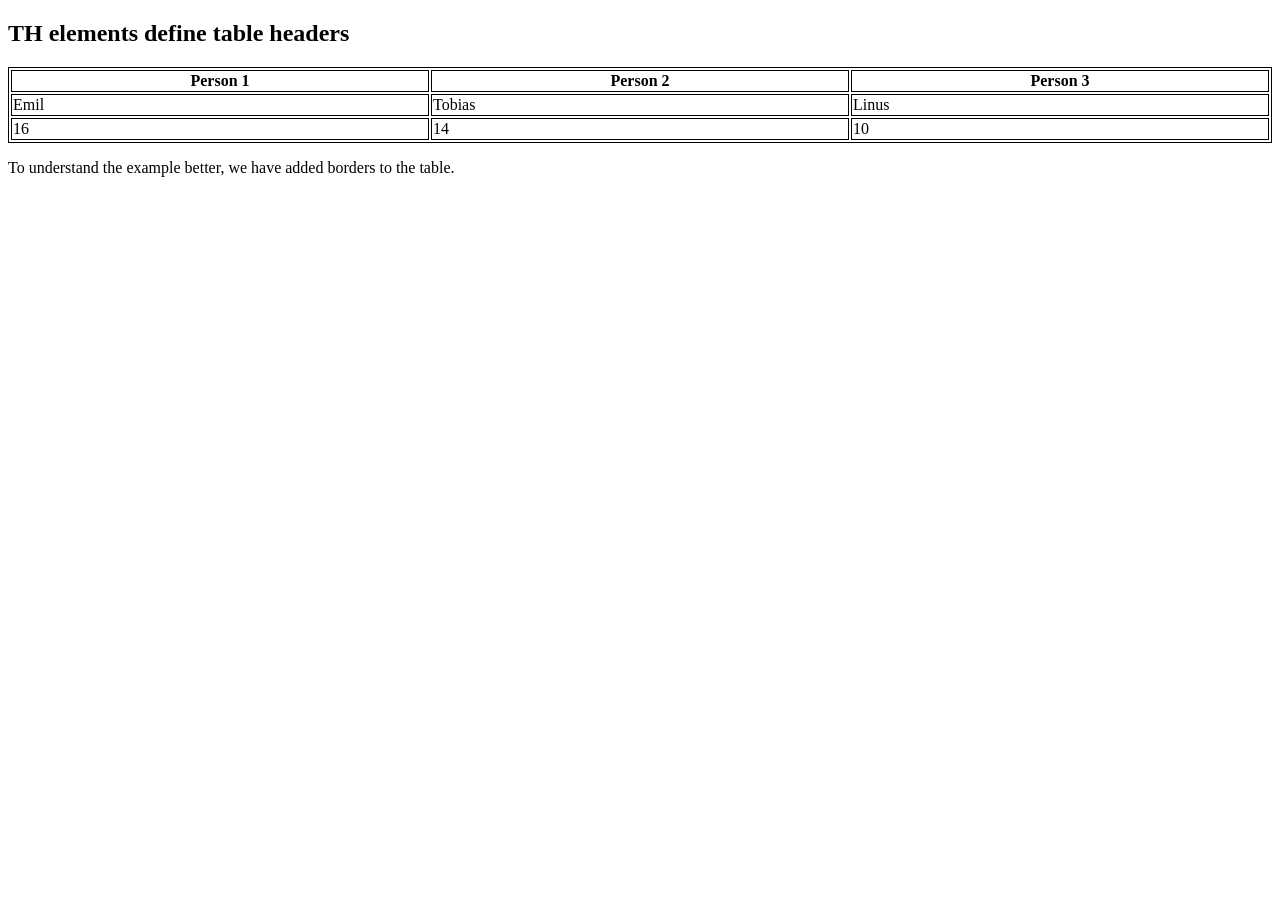
<file: HTML/text.html>
<!DOCTYPE html>
<html>
<style>
table, th, td {
  border:1px solid black;
}
</style>
<body>

<h2>TH elements define table headers</h2>

<table style="width:100%">
  <tr>
    <th>Person 1</th>
    <th>Person 2</th>
    <th>Person 3</th>
  </tr>
  <tr>
    <td>Emil</td>
    <td>Tobias</td>
    <td>Linus</td>
  </tr>
  <tr>
    <td>16</td>
    <td>14</td>
    <td>10</td>
  </tr>
</table>

<p>To understand the example better, we have added borders to the table.</p>

</body>
</html>
</file>
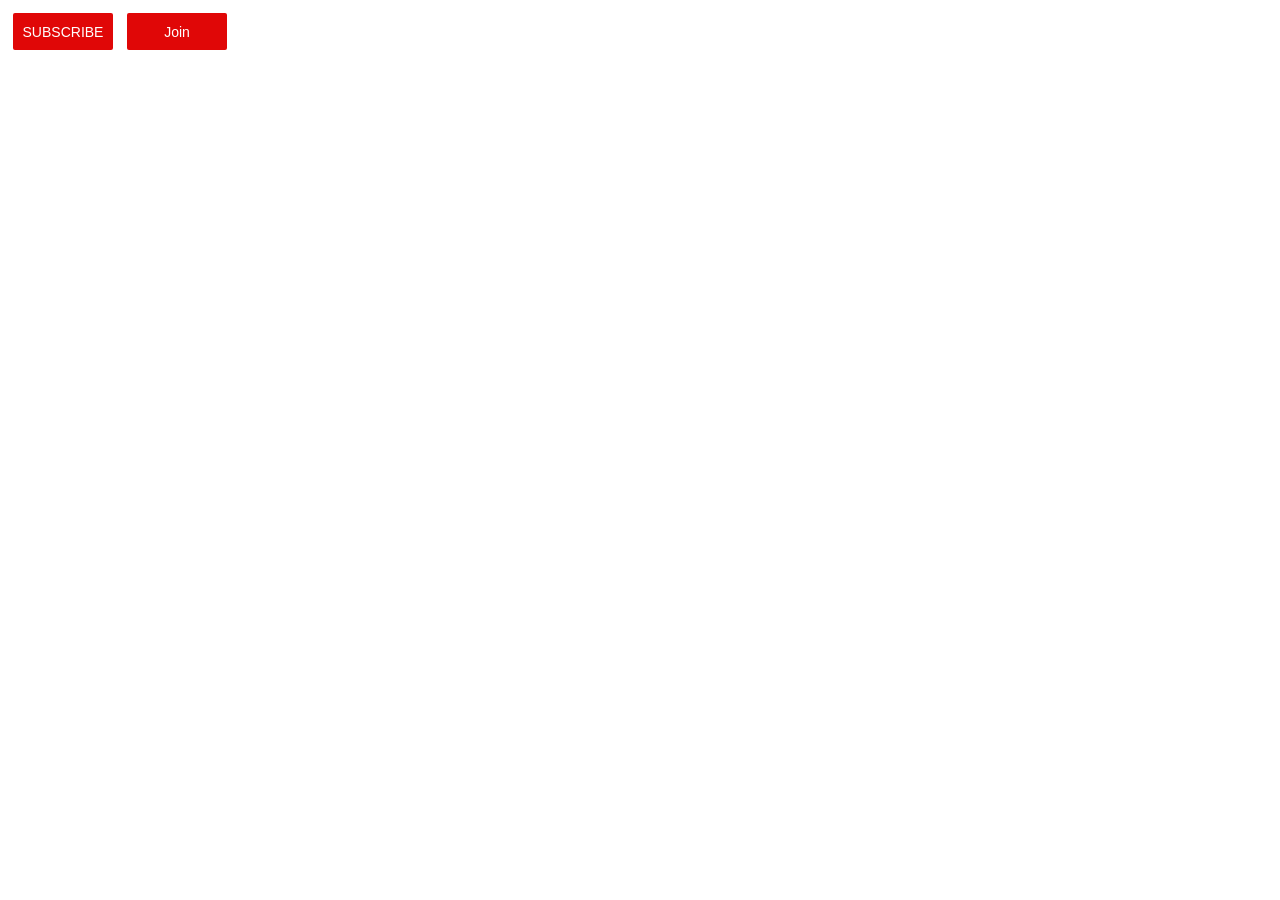
<file: HTML/new code/text.html>
<!DOCTYPE html>
<html lang="en">
<head>
  <style>
    button {
      background-color: rgb(224, 7, 7);
      color: #fff;
      border: none;
      height: 37px;
      width: 100px;
      font-size: 14px;
      border-radius: 2px;
      cursor: pointer;
      margin: 5px;
    }
  </style>
</head>
<body>
  <button>SUBSCRIBE</button>
  <button>Join</button>
</body>
</html>
</file>
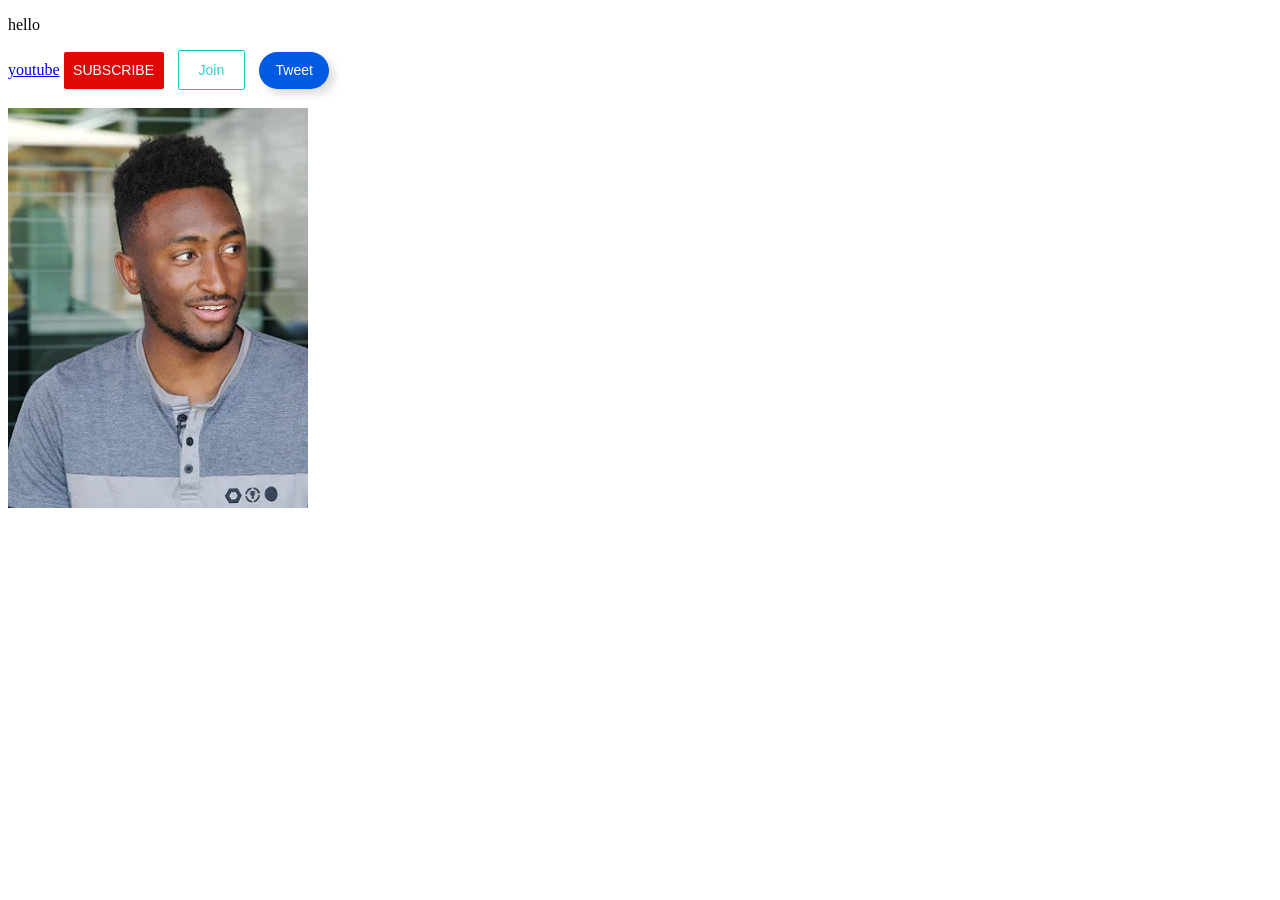
<file: HTML/new code/web.html>
<!DOCTYPE html>
<html lang="en">
<head>
  <meta charset="UTF-8">
  <title>Buttons Example</title>
   <link rel="stylesheet" href="styles/web.css">
</head>
<body>
  <p>hello</p>

  <a href="https://www.youtube.com" target="_blank">youtube</a>
  <button class="SUBSCRIBE">SUBSCRIBE</button>
  <button class="Join">Join</button>
  <button class="Tweet">Tweet</button>
  <br><br>
  <img class="pic1" src="picture/thumbnail-1.webp" alt="">
</body>
</html>
</file>
<file: HTML/new code/styles/web.css>
/* SUBSCRIBE button */
    .SUBSCRIBE {
      background-color: rgb(224, 7, 7);
      color: #fff;
      border: none;
      height: 37px;
      width: 100px;
      font-size: 14px;
      border-radius: 2px; 
      cursor: pointer;
      margin-right: 10px;
      transition: opacity 0.1s;
    }
    .SUBSCRIBE:hover {
      opacity: 0.7;
    }
    .SUBSCRIBE:active {
      opacity: 0.3;
      transition: opacity 0.8s;
    }

    /* Join button */
    .Join {
      background-color: #fff;
      color: rgb(45, 209, 209);
      border: 1px solid rgb(24, 199, 199);
      padding: 11px 20px;
      font-size: 14px;
      border-radius: 2px; 
      cursor: pointer;
      margin-right: 10px;
      transition: background-color 1s, color 1s;
    }
    .Join:hover {
      background-color: rgb(45, 209, 209);
      color: #fff;
    }
    .Join:active {
      opacity: 0.7;
    }

    /* Tweet button */
    .Tweet {
      background-color: rgb(0, 90, 226);
      color: #fff;
      border: none;
      height: 37px;
      width: 70px;
      font-size: 14px;
      border-radius: 20px; 
      cursor: pointer;
      margin-right: 10px;
      box-shadow: 5px 5px 10px rgba(0, 0, 0, 0.15);
      transition: box-shadow 0.2s;
    }
    .Tweet:hover {
      box-shadow: 5px 5px 1px rgba(0, 0, 0, 0.15);
    }
    .pic1{
      width: 300px;
      height: 400px ;
      /*is a CSS property that controls how an 
      image or video should be resized to fit its container.*/
      object-fit: cover;
      /*object-position alows us to control witch
      part of an image we see if the wole image dosent feet in the container*/
      object-position: left;
    }
</file>
